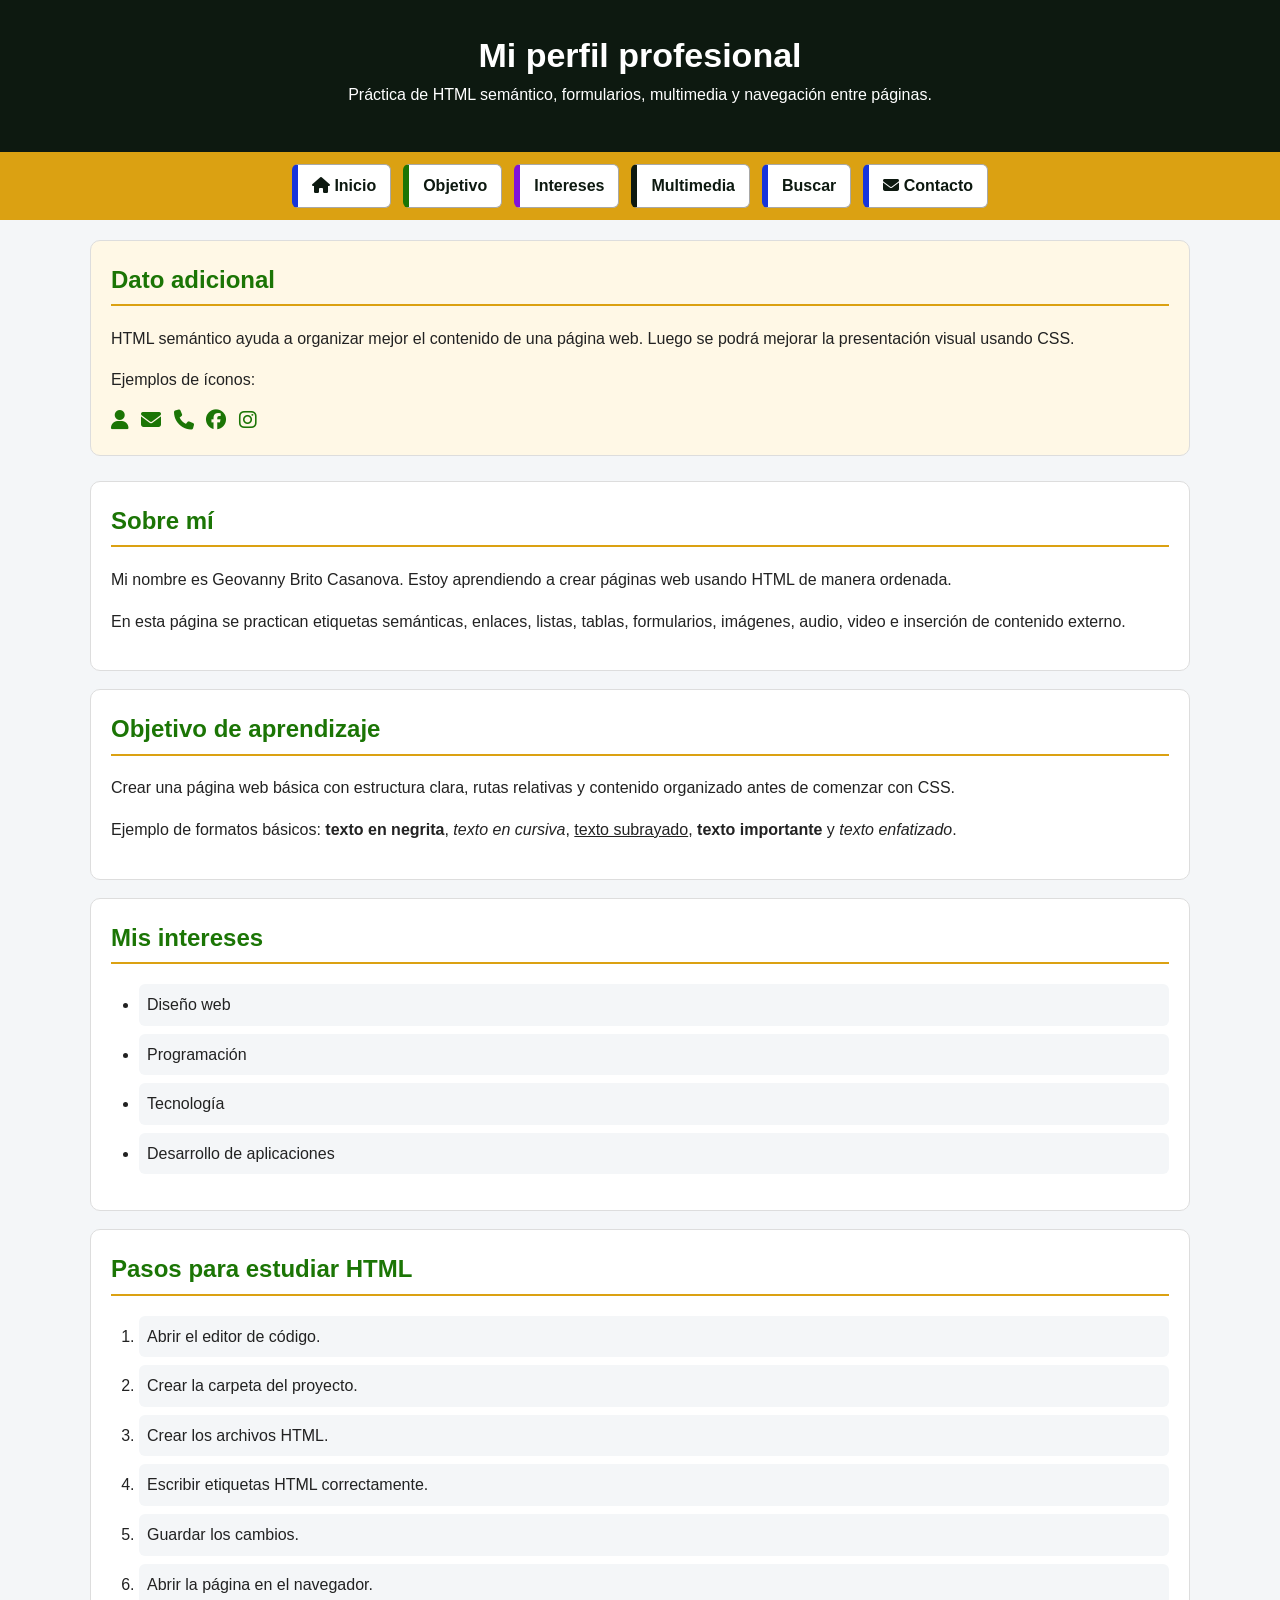
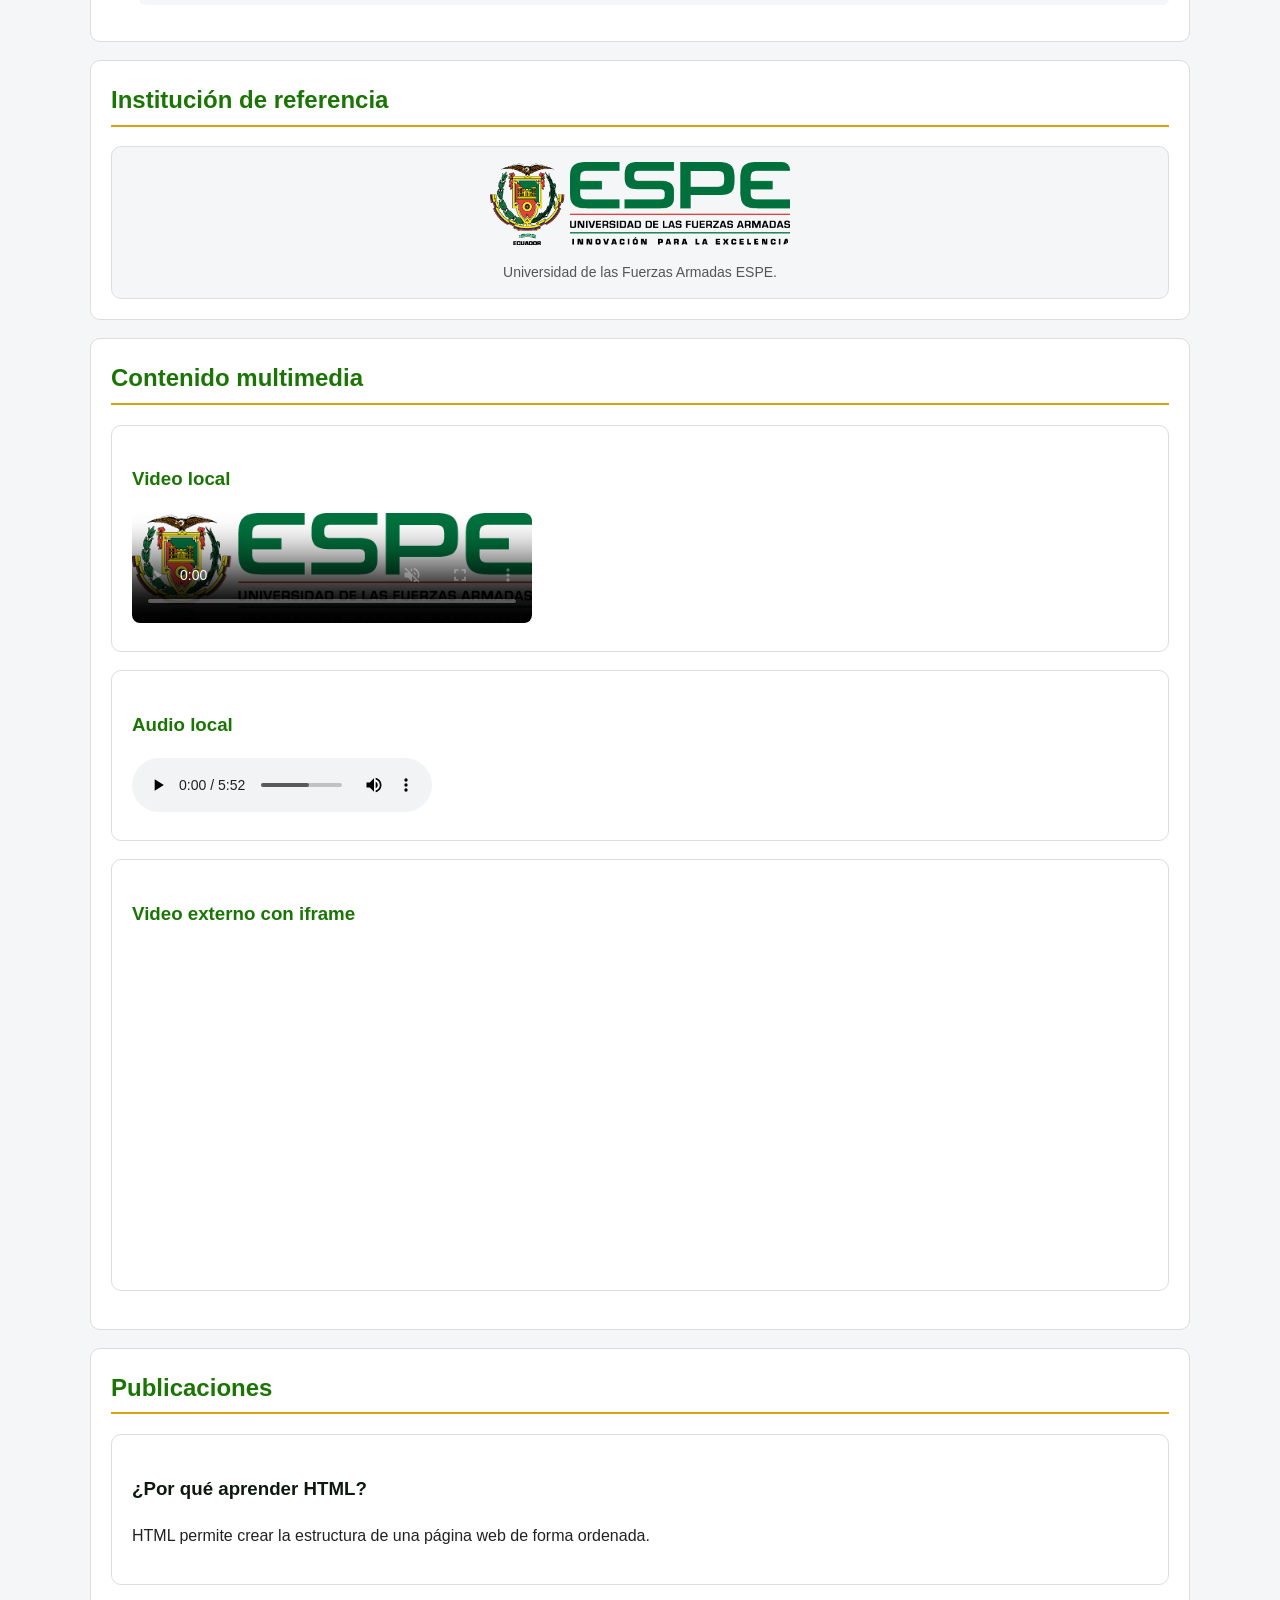
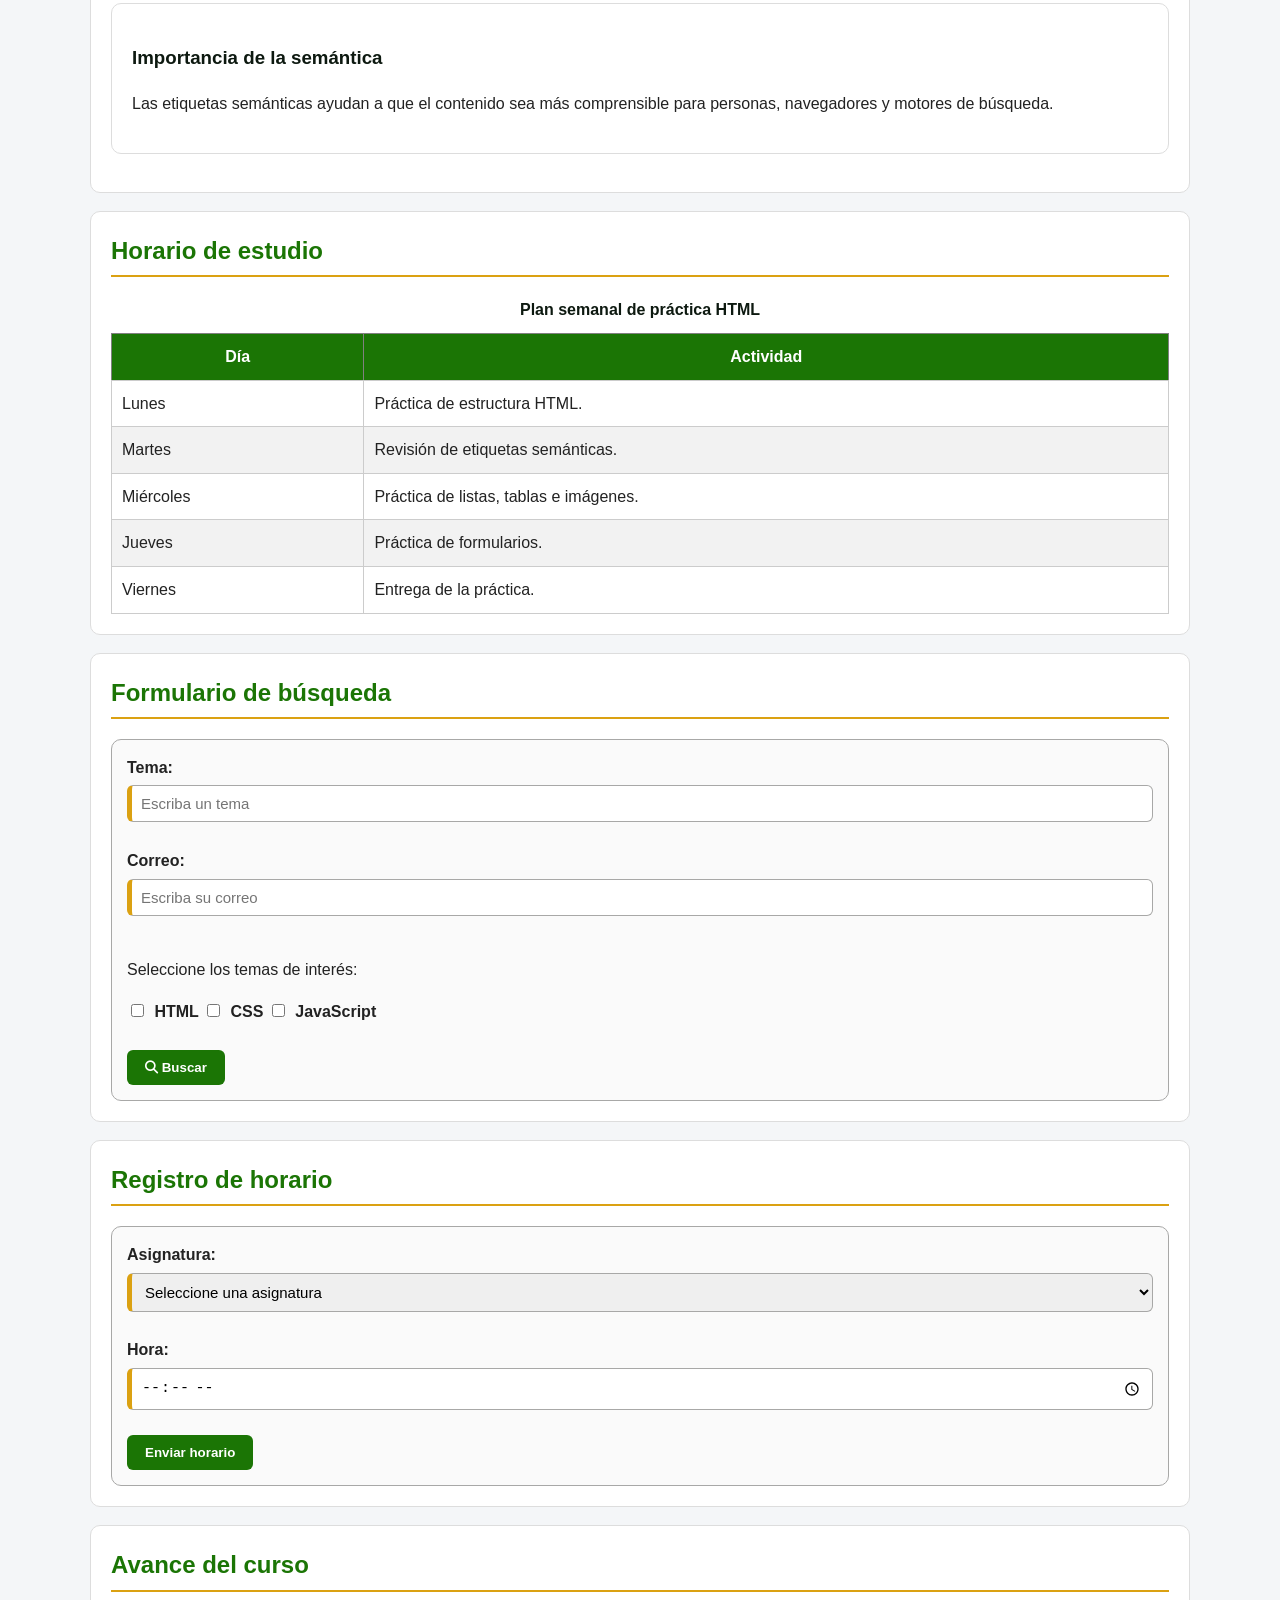
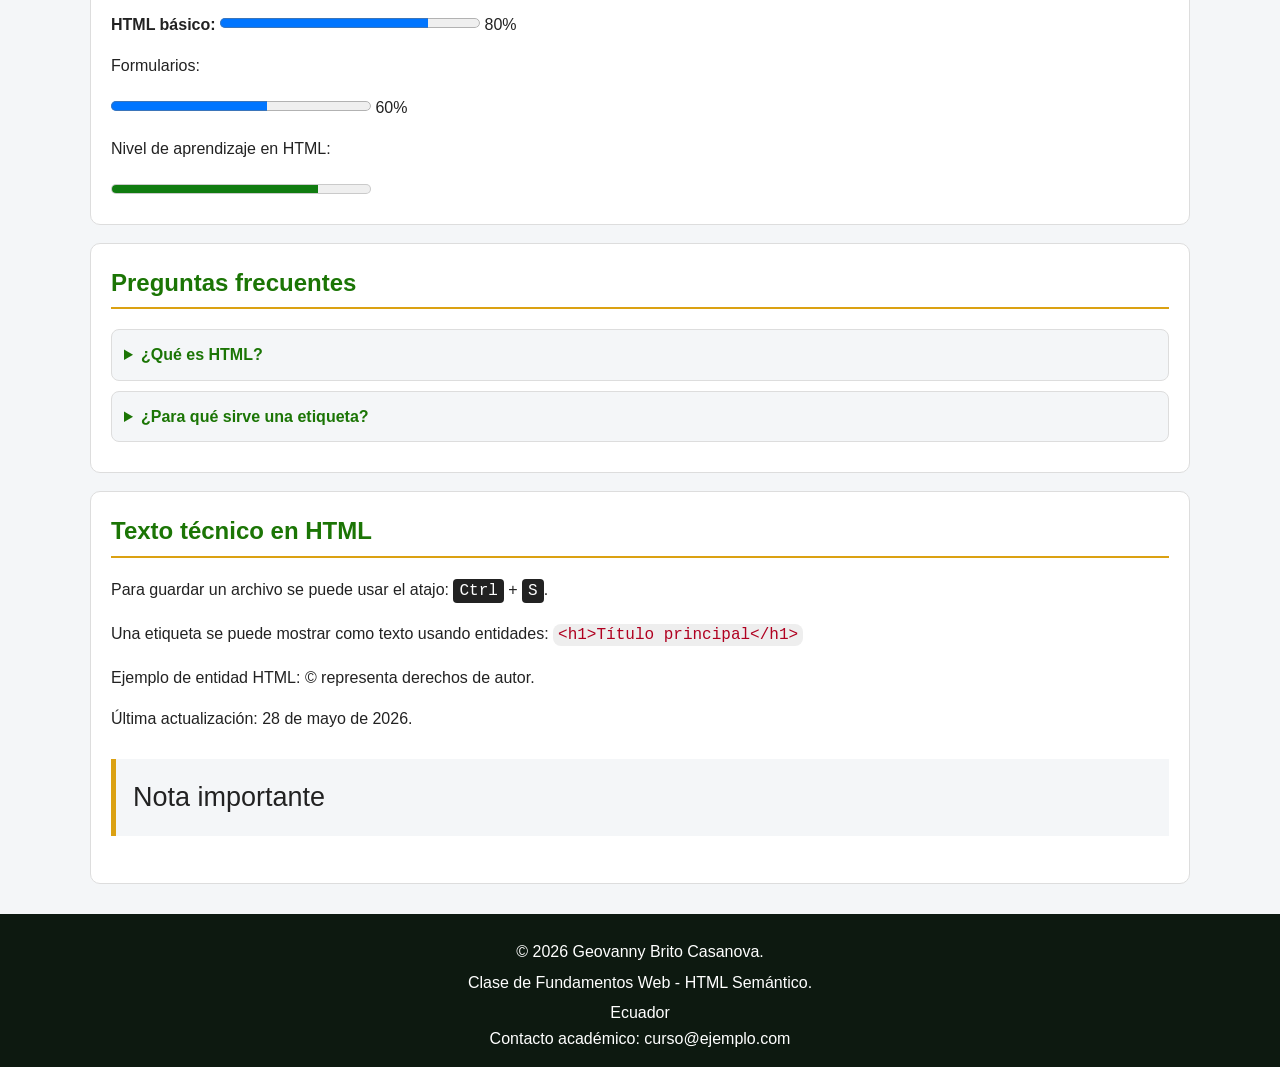
<file: index.html>
<!DOCTYPE html>
<html lang="es">

<head>
    <meta charset="UTF-8">
    <title>Mi perfil profesional</title>

    <!-- Ícono de la pestaña del navegador -->
    <link rel="icon" href="img/mundito.ico" type="image/x-icon">

    <!-- Librería externa para usar íconos -->
    <link rel="stylesheet" href="https://cdnjs.cloudflare.com/ajax/libs/font-awesome/6.5.0/css/all.min.css">

    <link rel="stylesheet" href="css/general.css">
    <link rel="stylesheet" href="css/index.css">
</head>

<body>

    <!-- Encabezado principal de la página -->
    <header>
        <h1>Mi perfil profesional</h1>
        <p>Práctica de HTML semántico, formularios, multimedia y navegación entre páginas.</p>
    </header>

    <!-- Menú de navegación principal -->
    <nav>
        <a class="class_btn_nav" href="index.html">
            <i class="fa-solid fa-house"></i>
            Inicio
        </a>

        <a class="class_btn_nav1" href="#objetivo">Objetivo</a>

        <a class="class_btn_nav2" href="#intereses">Intereses</a>

        <a class="class_btn_nav3" href="#multimedia">Multimedia</a>

        <a class="class_btn_nav4" href="pages/buscar.html">Buscar</a>

        <a class="class_btn_nav5" href="pages/cto/contacto.html">
            <i class="fa-solid fa-envelope"></i>
            Contacto
        </a>
    </nav>

    <!-- Contenido lateral complementario -->
    <aside>
        <h2>Dato adicional</h2>
        <p>
            HTML semántico ayuda a organizar mejor el contenido de una página web.
            Luego se podrá mejorar la presentación visual usando CSS.
        </p>

        <p>Ejemplos de íconos:</p>
        <i class="fa-solid fa-user"></i>
        <i class="fa-solid fa-envelope"></i>
        <i class="fa-solid fa-phone"></i>
        <i class="fa-brands fa-facebook"></i>
        <i class="fa-brands fa-instagram"></i>
    </aside>

    <!-- Contenido principal -->
    <main>

        <!-- Sección de presentación -->
        <section id="presentacion">
            <h2>Sobre mí</h2>

            <p>
                Mi nombre es Geovanny Brito Casanova. Estoy aprendiendo a crear páginas web
                usando HTML de manera ordenada.
            </p>

            <p>
                En esta página se practican etiquetas semánticas, enlaces, listas, tablas,
                formularios, imágenes, audio, video e inserción de contenido externo.
            </p>
        </section>

        <!-- Sección de objetivos -->
        <section id="objetivo">
            <h2>Objetivo de aprendizaje</h2>

            <p>
                Crear una página web básica con estructura clara, rutas relativas y contenido
                organizado antes de comenzar con CSS.
            </p>

            <p>
                Ejemplo de formatos básicos:
                <b>texto en negrita</b>,
                <i>texto en cursiva</i>,
                <u>texto subrayado</u>,
                <strong>texto importante</strong> y
                <em>texto enfatizado</em>.
            </p>
        </section>

        <!-- Sección de intereses -->
        <section id="intereses">
            <h2>Mis intereses</h2>

            <ul>
                <li>Diseño web</li>
                <li>Programación</li>
                <li>Tecnología</li>
                <li>Desarrollo de aplicaciones</li>
            </ul>
        </section>

        <!-- Sección de pasos -->
        <section id="pasos">
            <h2>Pasos para estudiar HTML</h2>

            <ol>
                <li>Abrir el editor de código.</li>
                <li>Crear la carpeta del proyecto.</li>
                <li>Crear los archivos HTML.</li>
                <li>Escribir etiquetas HTML correctamente.</li>
                <li>Guardar los cambios.</li>
                <li>Abrir la página en el navegador.</li>
            </ol>
        </section>

        <!-- Sección con imagen -->
        <section>
            <h2>Institución de referencia</h2>

            <figure>
                <img src="img/espe/imagenEjemploEspe.png" alt="Logo de la ESPE" width="300">
                <figcaption>Universidad de las Fuerzas Armadas ESPE.</figcaption>
            </figure>
        </section>

        <!-- Sección multimedia -->
        <section id="multimedia">
            <h2>Contenido multimedia</h2>

            <article id="video_local">
                <h3>Video local</h3>

                <video src="video/videoEjemploDiagnostica.mp4" controls width="400"
                    poster="img/espe/imagenEjemploEspe.png" muted loop>
                    Tu navegador no soporta la etiqueta de video.
                </video>
            </article>

            <article id="audio_local">
                <h3>Audio local</h3>

                <audio src="audio/audioEjemploA7X.mp3" controls loop preload="metadata">
                    Tu navegador no soporta la etiqueta de audio.
                </audio>
            </article>

            <article id="video_iframe">
                <h3>Video externo con iframe</h3>

                <iframe width="560" height="315" src="https://www.youtube.com/embed/bdz90srbneU?si=QoyqD5uKp2PkH5kk"
                    title="Video de YouTube" frameborder="0"
                    allow="accelerometer; autoplay; clipboard-write; encrypted-media; gyroscope; picture-in-picture; web-share"
                    referrerpolicy="strict-origin-when-cross-origin" allowfullscreen>
                </iframe>
            </article>
        </section>

        <!-- Sección de publicaciones -->
        <section>
            <h2>Publicaciones</h2>

            <article>
                <h3>¿Por qué aprender HTML?</h3>
                <p>
                    HTML permite crear la estructura de una página web de forma ordenada.
                </p>
            </article>

            <article>
                <h3>Importancia de la semántica</h3>
                <p>
                    Las etiquetas semánticas ayudan a que el contenido sea más comprensible
                    para personas, navegadores y motores de búsqueda.
                </p>
            </article>
        </section>

        <!-- Sección de tabla -->
        <section>
            <h2>Horario de estudio</h2>

            <table border="1">
                <caption>Plan semanal de práctica HTML</caption>

                <thead>
                    <tr>
                        <th>Día</th>
                        <th>Actividad</th>
                    </tr>
                </thead>

                <tbody>
                    <tr>
                        <td>Lunes</td>
                        <td>Práctica de estructura HTML.</td>
                    </tr>

                    <tr>
                        <td>Martes</td>
                        <td>Revisión de etiquetas semánticas.</td>
                    </tr>

                    <tr>
                        <td>Miércoles</td>
                        <td>Práctica de listas, tablas e imágenes.</td>
                    </tr>

                    <tr>
                        <td>Jueves</td>
                        <td>Práctica de formularios.</td>
                    </tr>

                    <tr>
                        <td>Viernes</td>
                        <td>Entrega de la práctica.</td>
                    </tr>
                </tbody>
            </table>
        </section>

        <!-- Sección de formulario de búsqueda -->
        <section>
            <h2>Formulario de búsqueda</h2>

            <!-- 
                Este formulario usa GET.
                Por eso los datos viajan en la URL hacia pages/buscar.html.
            -->
            <form method="GET" action="pages/buscar.html">

                <label for="tema">Tema:</label>
                <input type="text" id="tema" name="tema" placeholder="Escriba un tema" required minlength="3"
                    maxlength="20">

                <br><br>

                <label for="correo">Correo:</label>
                <input type="email" id="correo" name="correo" placeholder="Escriba su correo" required>

                <br><br>

                <p>Seleccione los temas de interés:</p>

                <label>
                    <input type="checkbox" name="temas[]" value="html">
                    HTML
                </label>

                <label>
                    <input type="checkbox" name="temas[]" value="css">
                    CSS
                </label>

                <label>
                    <input type="checkbox" name="temas[]" value="javascript">
                    JavaScript
                </label>

                <br><br>

                <button type="submit">
                    <i class="fa-solid fa-magnifying-glass"></i>
                    Buscar
                </button>
            </form>
        </section>

        <!-- Sección de registro de horario -->
        <section>
            <h2>Registro de horario</h2>

            <form method="GET" action="pages/buscar.html">

                <label for="asignatura">Asignatura:</label>
                <select id="asignatura" name="asignatura" required>
                    <option value="">Seleccione una asignatura</option>
                    <option value="programacion">Programación</option>
                    <option value="base_datos">Base de Datos</option>
                    <option value="redes">Redes</option>
                    <option value="sistemas_operativos">Sistemas Operativos</option>
                </select>

                <br><br>

                <label for="hora">Hora:</label>
                <input type="time" id="hora" name="hora" min="08:00" max="17:00" step="1800" required>

                <br><br>

                <button type="submit">Enviar horario</button>
            </form>
        </section>

        <!-- Sección de avance del curso -->
        <section>
            <h2>Avance del curso</h2>

            <label for="avance-html">HTML básico:</label>
            <progress id="avance-html" value="80" max="100"></progress>
            <span>80%</span>

            <p>Formularios:</p>
            <progress value="60" max="100"></progress>
            <span>60%</span>

            <p>Nivel de aprendizaje en HTML:</p>
            <meter value="8" min="0" max="10"></meter>
        </section>

        <!-- Sección de preguntas frecuentes -->
        <section>
            <h2>Preguntas frecuentes</h2>

            <details>
                <summary>¿Qué es HTML?</summary>
                <p>HTML es el lenguaje que permite crear la estructura de una página web.</p>
            </details>

            <details>
                <summary>¿Para qué sirve una etiqueta?</summary>
                <p>Una etiqueta indica al navegador cómo debe interpretar una parte del contenido.</p>
            </details>
        </section>

        <!-- Sección de texto técnico -->
        <section>
            <h2>Texto técnico en HTML</h2>

            <p>
                Para guardar un archivo se puede usar el atajo:
                <kbd>Ctrl</kbd> + <kbd>S</kbd>.
            </p>

            <p>
                Una etiqueta se puede mostrar como texto usando entidades:
                <code>&lt;h1&gt;Título principal&lt;/h1&gt;</code>
            </p>

            <p>
                Ejemplo de entidad HTML:
                &copy; representa derechos de autor.
            </p>

            <p>
                Última actualización:
                <time datetime="2026-05-28">28 de mayo de 2026</time>.
            </p>

            <p class="nota">
            Nota importante
            </p>
        </section>
    </main>

    <!-- Pie de página -->
    <footer>
        <p>&copy; 2026 Geovanny Brito Casanova.</p>
        <p>Clase de Fundamentos Web - HTML Semántico.</p>

        <address>
            Ecuador<br>
            Contacto académico: curso@ejemplo.com
        </address>
    </footer>

</body>

</html>
</file>
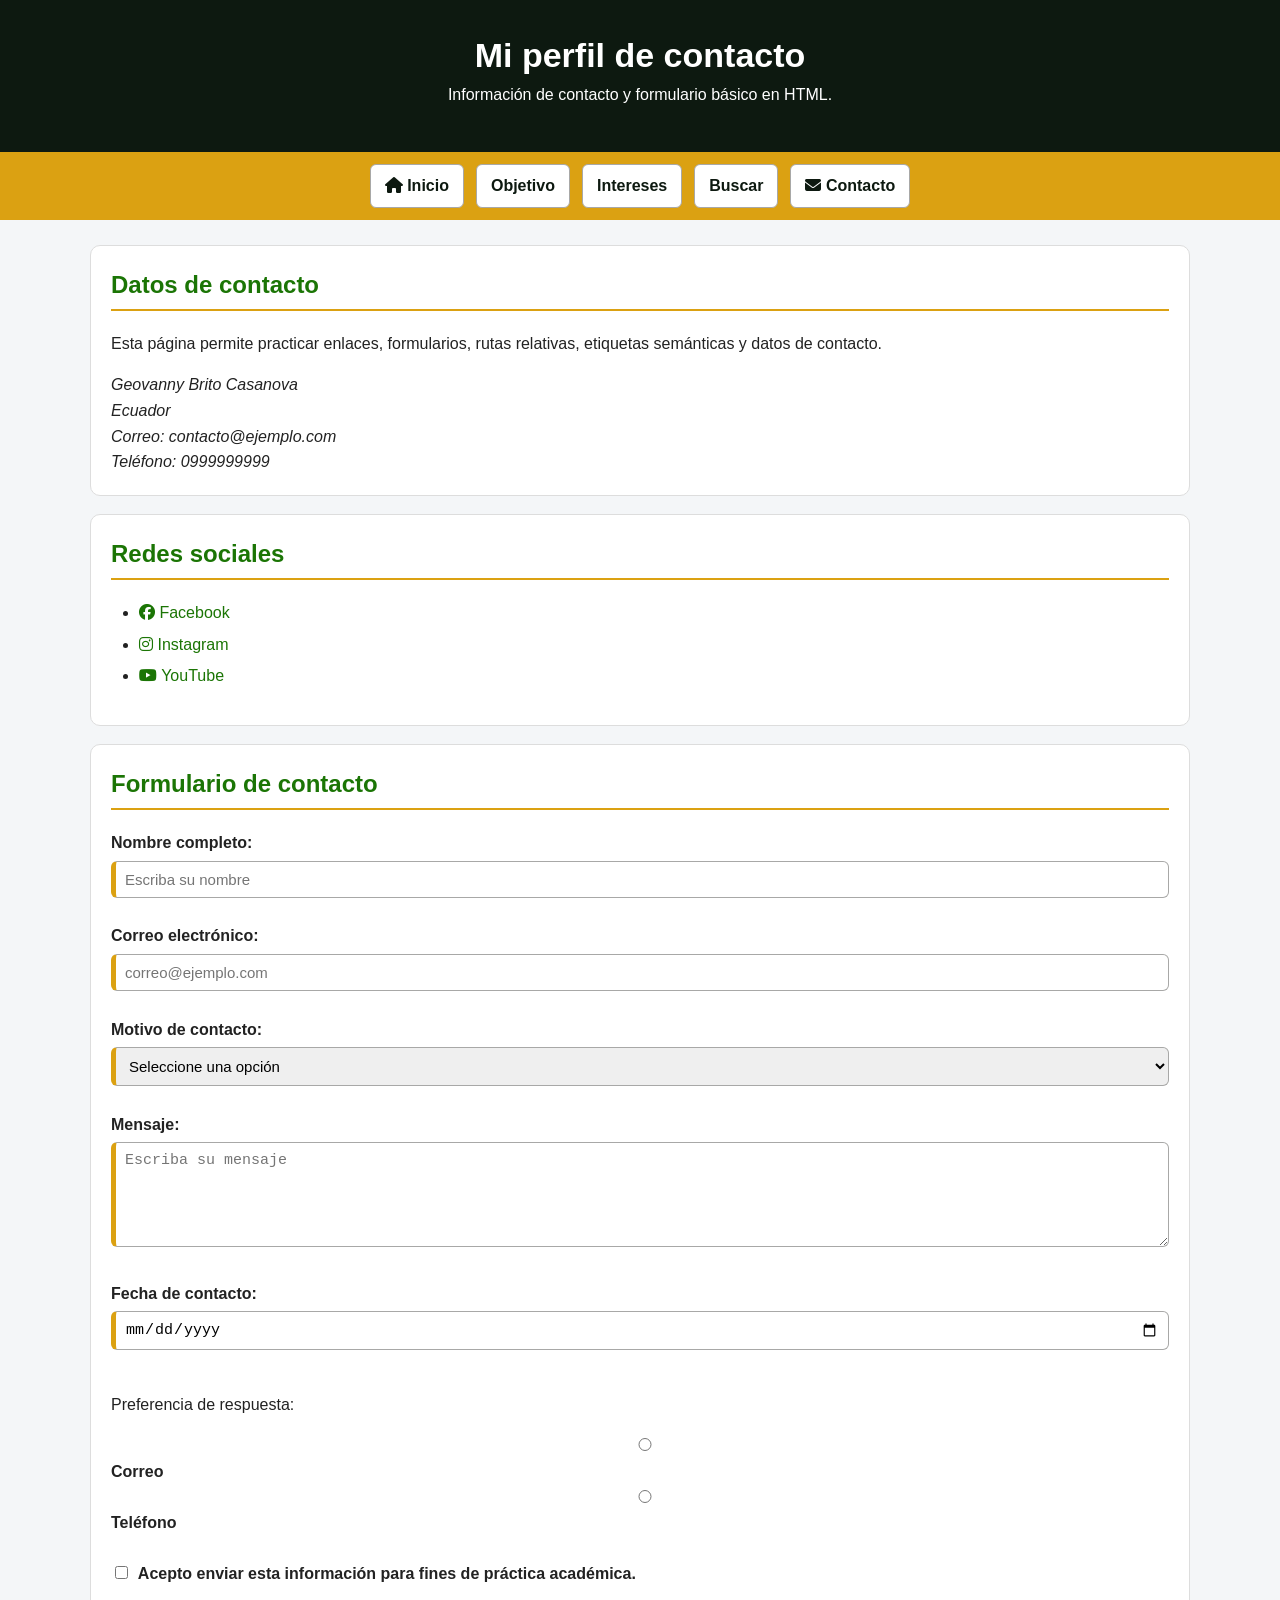
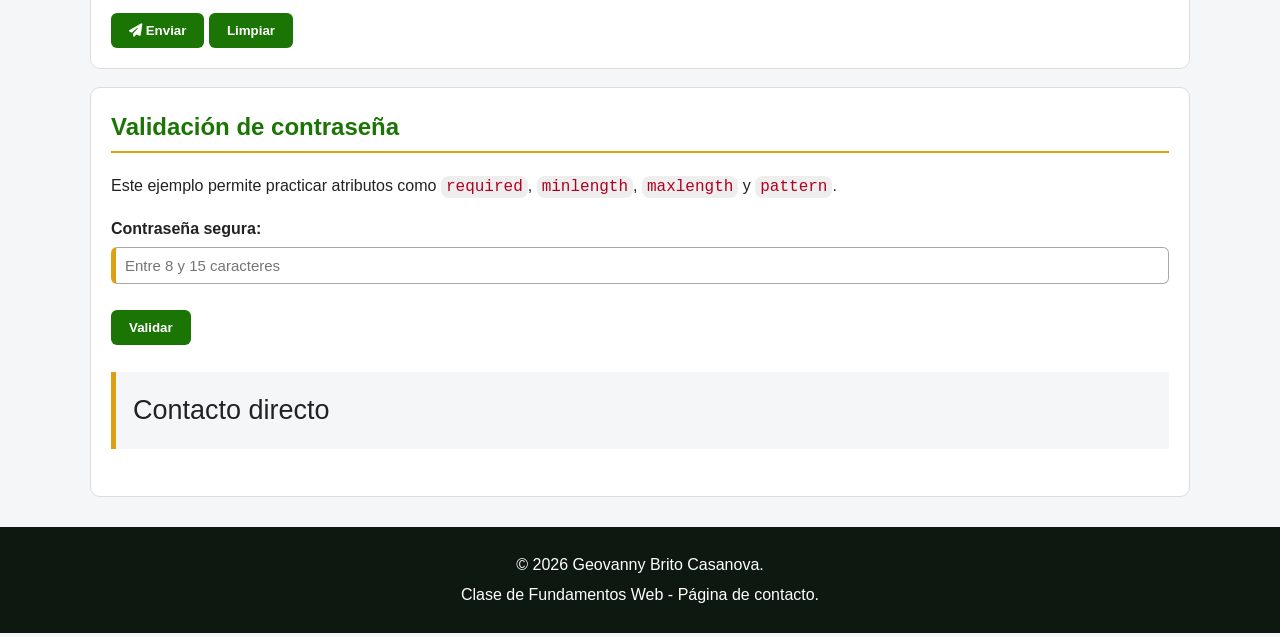
<file: pages/cto/contacto.html>
<!DOCTYPE html>
<html lang="es">

<head>
    <meta charset="UTF-8">
    <title>Contacto</title>

    <!-- Como este archivo está en pages/cto, se suben dos niveles con ../../ -->
    <link rel="icon" href="../../img/mundito.ico" type="image/x-icon">

    <link rel="stylesheet" href="https://cdnjs.cloudflare.com/ajax/libs/font-awesome/6.5.0/css/all.min.css">

    <link rel="stylesheet" href="../../css/general.css">
    <link rel="stylesheet" href="../../css/contacto.css">
</head>

<body>

    <header>
        <h1>Mi perfil de contacto</h1>
        <p>Información de contacto y formulario básico en HTML.</p>
    </header>

    <nav>
        <a href="../../index.html">
            <i class="fa-solid fa-house"></i>
            Inicio
        </a>

        <a href="../../index.html#objetivo">Objetivo</a>

        <a href="../../index.html#intereses">Intereses</a>

        <a href="../buscar.html">Buscar</a>

        <a href="contacto.html">
            <i class="fa-solid fa-envelope"></i>
            Contacto
        </a>
    </nav>

    <main>

        <section>
            <h2>Datos de contacto</h2>

            <p>
                Esta página permite practicar enlaces, formularios, rutas relativas,
                etiquetas semánticas y datos de contacto.
            </p>

            <address>
                Geovanny Brito Casanova<br>
                Ecuador<br>
                Correo: contacto@ejemplo.com<br>
                Teléfono: 0999999999
            </address>
        </section>

        <section>
            <h2>Redes sociales</h2>

            <ul>
                <li>
                    <a href="https://www.facebook.com/" target="_blank">
                        <i class="fa-brands fa-facebook"></i>
                        Facebook
                    </a>
                </li>

                <li>
                    <a href="https://www.instagram.com/" target="_blank">
                        <i class="fa-brands fa-instagram"></i>
                        Instagram
                    </a>
                </li>

                <li>
                    <a href="https://www.youtube.com/" target="_blank">
                        <i class="fa-brands fa-youtube"></i>
                        YouTube
                    </a>
                </li>
            </ul>
        </section>

        <section>
            <h2>Formulario de contacto</h2>

            <!-- 
                Este formulario se envía hacia buscar.html para practicar rutas relativas.
                Desde pages/cto/contacto.html se sube un nivel con ../
            -->
            <form method="GET" action="../buscar.html">

                <label for="nombre">Nombre completo:</label>
                <input type="text" id="nombre" name="nombre" placeholder="Escriba su nombre" required minlength="3"
                    maxlength="50">

                <br><br>

                <label for="correo">Correo electrónico:</label>
                <input type="email" id="correo" name="correo" placeholder="correo@ejemplo.com" required>

                <br><br>

                <label for="motivo">Motivo de contacto:</label>
                <select id="motivo" name="motivo" required>
                    <option value="">Seleccione una opción</option>
                    <option value="consulta">Consulta académica</option>
                    <option value="soporte">Soporte</option>
                    <option value="sugerencia">Sugerencia</option>
                </select>

                <br><br>

                <label for="mensaje">Mensaje:</label>
                <br>
                <textarea id="mensaje" name="mensaje" placeholder="Escriba su mensaje" rows="5" cols="40" required
                    minlength="10"></textarea>

                <br><br>

                <label for="fecha">Fecha de contacto:</label>
                <input type="date" id="fecha" name="fecha" required>

                <br><br>

                <p>Preferencia de respuesta:</p>

                <label>
                    <input type="radio" name="respuesta" value="correo" required>
                    Correo
                </label>

                <label>
                    <input type="radio" name="respuesta" value="telefono">
                    Teléfono
                </label>

                <br><br>

                <label>
                    <input type="checkbox" name="acepta" value="si" required>
                    Acepto enviar esta información para fines de práctica académica.
                </label>

                <br><br>

                <button type="submit">
                    <i class="fa-solid fa-paper-plane"></i>
                    Enviar
                </button>

                <button type="reset">
                    Limpiar
                </button>
            </form>
        </section>

        <section>
            <h2>Validación de contraseña</h2>

            <p>
                Este ejemplo permite practicar atributos como <code>required</code>,
                <code>minlength</code>, <code>maxlength</code> y <code>pattern</code>.
            </p>

            <form method="GET" action="../buscar.html">

                <label for="password">Contraseña segura:</label>

                <input type="password" id="password" name="password" required minlength="8" maxlength="15"
                    pattern="^(?=.*[a-z])(?=.*[A-Z])(?=.*\d)(?=.*[@$!%*?&._-])[A-Za-z\d@$!%*?&._-]{8,15}$"
                    placeholder="Entre 8 y 15 caracteres"
                    title="Debe tener mayúscula, minúscula, número y un carácter especial.">

                <br><br>

                <button type="submit">Validar</button>
            </form>

            <p class="nota">
            Contacto directo
        </p>
        </section>
        
    </main>

    <footer>
        <p>&copy; 2026 Geovanny Brito Casanova.</p>
        <p>Clase de Fundamentos Web - Página de contacto.</p>
    </footer>

</body>

</html>
</file>
<file: css/general.css>
* {
    box-sizing: border-box;
}

/*Bloue de body*/
body {
    margin: 0;
    font-family: Arial, Helvetica, sans-serif;
    background-color: #f4f6f8;
    color: #222222;
    line-height: 1.6;
}

/* Bloque de titulos*/
h1 {
    margin: 0;
    font-size: 34px;
    text-align: center;
}

h2 {
    color: #1b7505;
    margin-top: 0;
    border-bottom: 2px solid #dba112;
    padding-bottom: 5px;
}

h3 {
    color: #0d1910;

}

/* Bloque de parrafo y links*/
p {
    font-size: 16px;
    text-align: justify;
}

a {
    color: #1b7505;
    text-decoration: none;
}

a:hover {
    text-decoration: underline;
    color: #222222;
}

/* Bloque de header*/
header {
    background-color: #0d1910;
    color: white;
    padding: 28px 16px;
    text-align: center;
}

header p {
    text-align: center;
    margin-top: 0;
}

/* Bloque de Footer */

footer {
    background-color: #0d1910;
    color: white;
    text-align: center;
    padding: 20px;
    margin-top: 30px;
}

footer p {
    text-align: center;
    margin: 5px 0;
}

footer address {
    font-style: normal;
}

/*
Bloque de navegacion
*/

nav {
    background-color: #dba112;
    padding: 12px;
    text-align: center;
    display: flex;
    justify-content: center;
    flex-wrap: wrap;
    gap: 12px;
}

nav a {
    background-color: white;
    color: #0d1910;
    padding: 8px 14px;
    border-radius: 6px;
    font-weight: bold;
    border: 1px solid #a8a8a7;
}

nav a:hover {
    background-color: #1b7505;
    color: white;
    text-decoration: none;
}

/*  ==============================
    Bloque 6: Estructura principal
    main que contiene lo principal
    =============================
*/

main {
    width: 90%;
    max-width: 1100px;
    margin: 25px auto;
}

section,
article,
aside {
    background-color: white;
    padding: 20px;
    margin-bottom: 18px;
    border: 1px solid #dddddd;
    border-radius: 10px;
}

/*  ==============================
    Bloque 7: Aside
    aside contiende informacion complementario
    =============================
*/

aside {
    width: 90%;
    max-width: 1100px;
    margin: 20px auto;
    background-color: #fff8e6;
}
 aside i {
    margin-right: 8px;
    font-size: 20px;
    color: #1b7505;
}

/*  ==============================
    Bloque 8: Imagenes y Multimedia
    Contenido de multimedia e imagenes
    =============================
*/

img,
video,
iframe {
    max-width: 100%px;
    border-radius: 8px;
}

figure{
    text-align: center;
    margin: 0;
}

figcaption{
    font-size: 14px;
    color: #555555;
    margin-top: 8px;
}

/*  ==============================
    Bloque 9: Listas
    Contenido de listas ul y ol listas ordenadas y desordenadas
    =============================
*/

ul,
ol {
    padding-left: 28px;
}

li {
    margin-bottom: 6px;
}

/*  ==============================
    Bloque 10: Tablas
    Contenido de tablas
    =============================
*/

table {
    width: 100%;
    border-collapse: collapse;
    background-color:  white;
}

caption {
    font-weight: bold;
    margin-bottom: 10px;
    color: #0d1910;
}

th {
    background-color: #1b7505;
    color: white;
    padding: 10px;
}

td {
    padding: 10px;
    border: 1px solid #cccccc;
}

tr:nth-child(even) {
    background-color: #f2f2f2;
}

/*  ==============================
    Bloque 11: Formularios
    Contenido de formularios
    =============================
*/

form {
    margin-top: 12px;
}

label {
    font-weight: bold;
}

input,
select,
textarea{
    width: 100%;
    padding: 9px;
    margin-top: 5px;
    border: 1px solid #a8a8a7;
    border-radius: 6px;
    font-size: 15px;
}

input[type="checkbox"],
input[tyoe="radio"] {
    width: auto;
    margin-right: 6px;
}

textarea {
    resize: vertical;
}

button {
    background-color: #1b7505;
    color: white;
    border: none;
    padding: 10px 18px;
    border-radius: 6px;
    cursor: pointer;
    font-weight: bold;
}

button:hover {
    background-color: #0d1910;
}

/*  ==============================
    Bloque 12: Atributos y estados de formulario
    Contenido de atributos y estados
    focus y required
    =============================
*/

input:focus,
select:focus,
textarea:focus {
    outline: 2px solid #dba112;
    border-color: #1b7505;
}

input:required,
select:required,
textarea:required {
    border-left: 5px solid #dba112;
}

/*  ==============================
    Bloque 13: Datails. summary, progres y meter
    Contenido de detalles
    Se usan para contenido depslegable y barras de prgreso
    =============================
*/

details {
    background-color: #f4f6f8;
    padding: 12px;
    border-radius: 8px;
    border: 1px solid #dddddd;
    margin-bottom: 10px;
}

summary {
    cursor: pointer;
    font-weight: bold;
    color: #1b7505;
}

progress,
meter {
    width: 260px;
    height: 20px;
}

/*  ==============================
    Bloque 14: Texto tecnico
    Texto de code, pre, kbd
    =============================
*/

code {
    background-color: #eeeeee;
    color: #b00020;
    padding: 2px 5px;
    border-radius: 8px;
}

pre {
    background-color: #0d1910;
    color: white;
    padding: 15px;
    border-radius: 8px;
    overflow-x: auto;
}

kbd {
    background-color: #222222;
    color: white;
    padding: 3px 6px;
    border-radius: 4px;
}

/*  ==============================
    Bloque 16: Selector ID
    Texto de codere, kbd
    =============================
*/



/* ============================================================
   BLOQUE 17: RESPONSIVE BÁSICO
   Cuando la pantalla es pequeña, el menú se acomoda en columna.
   Esto prepara el camino hacia CSS responsive.
   ============================================================ */

/* Se aplica solo cuando la pantalla mide 700px o menos, normalmente celulares o tablets pequeñas */
@media (max-width: 700px) {

    /* Selecciona el menú de navegación */
    nav {
        /* Coloca los elementos del menú uno debajo del otro */
        flex-direction: column;
    }

    /* Selecciona cada enlace dentro del menú */
    nav a {
        /* Hace que cada enlace ocupe todo el ancho disponible */
        width: 100%;

        /* Centra el texto dentro de cada enlace */
        text-align: center;
    }

    /* Selecciona el título principal de la página */
    h1 {
        /* Reduce el tamaño del título para que no se vea muy grande en celular */
        font-size: 26px;
    }

    /* Selecciona el contenido principal y la barra lateral */
    main,
    aside {
        /* Hace que ocupen el 95% del ancho, dejando un pequeño margen */
        width: 95%;
    }

    /* Selecciona secciones, artículos y barra lateral */
    section,
    article,
    aside {
        /* Reduce el espacio interno para aprovechar mejor la pantalla pequeña */
        padding: 15px;
    }

    /* Selecciona las tablas */
    table {
        /* Reduce el tamaño del texto de la tabla para que entre mejor */
        font-size: 14px;
    }

    /* Selecciona campos de formulario y botones */
    input,
    select,
    textarea,
    button {
        /* Ocupa todo el ancho disponible del contenedor */
        width: 100%;
        /* Impide que el elemento crezca más allá del ancho de su contenedor */
        max-width: 100%;
        /* Hace que padding y bordes se incluyan dentro del ancho total */
        box-sizing: border-box;
        /* Tamaño de texto cómodo para lectura y uso en dispositivos móviles */
        font-size: 16px;
    }

    input,
    select,
    textarea,
    button,
    meter,
    progress,
    audio {
        /* Ocupa todo el ancho disponible del contenedor */
        width: 100%;
        /* Impide que el elemento crezca más allá del ancho de su contenedor */
        max-width: 100%;
        /* Hace que padding y bordes se incluyan dentro del ancho total */
        box-sizing: border-box;
        /* Tamaño de texto cómodo para lectura y uso en dispositivos móviles */
        font-size: 16px;
    }
}
</file>
<file: css/index.css>
/*  ==============================
    Bloque 1: Selector ID
    Texto de codere, kbd
    =============================
*/

.class_btn_nav {
    border-left: 6px solid #1634db
}

.class_btn_nav1 {
    border-left: 6px solid #1b7505
}

.class_btn_nav2 {
    border-left: 6px solid #8112db
}

.class_btn_nav3 {
    border-left: 6px solid #0d1910
}

.class_btn_nav4 {
    border-left: 6px solid #1634db
}

.class_btn_nav5 {
    border-left: 6px solid #1634db
}

#intereses li{
    background-color: #f4f6f8;
    margin-bottom: 8px;
    padding: 8px;
    border-radius: 6px;
}

#pasos li{
    background-color: #f4f6f8;
    margin-bottom: 8px;
    padding: 8px;
    border-radius: 6px;
}

/*  ==============================
    Bloque 4: Multimedia
    Aplicar boredes , donde y separacion visual
    =============================
*/

#multimedia article{
    color: #1b7505;

}

#video_local h3{
    color: #1b7505;
}

#audio_local h3{
    color: #1b7505;
}

#video_iframe h3{
    color: #1b7505;
}

main figure{
    background-color: #f4f6f8;
    padding: 15px;
    border-radius: 10px;
    border: 1px solid #dddddd;
}

section form{
    background-color: #fafafa;
    padding: 15px;
    border-radius: 10px;
    border: 1px solid #a8a8a7;
}

/*  ==============================
    Bloque 6: Nota importante
    Aplicar boredes , donde y separacion visual
    =============================
*/

.nota {
    background-color: #f4f6f8;
    border-left: 5px solid #dba112;
    padding: 17px;
    font-size: 27px;
}
</file>
<file: css/contacto.css>
.nota {
    background-color: #f4f6f8;
    border-left: 5px solid #dba112;
    padding: 17px;
    font-size: 27px;
}
</file>
